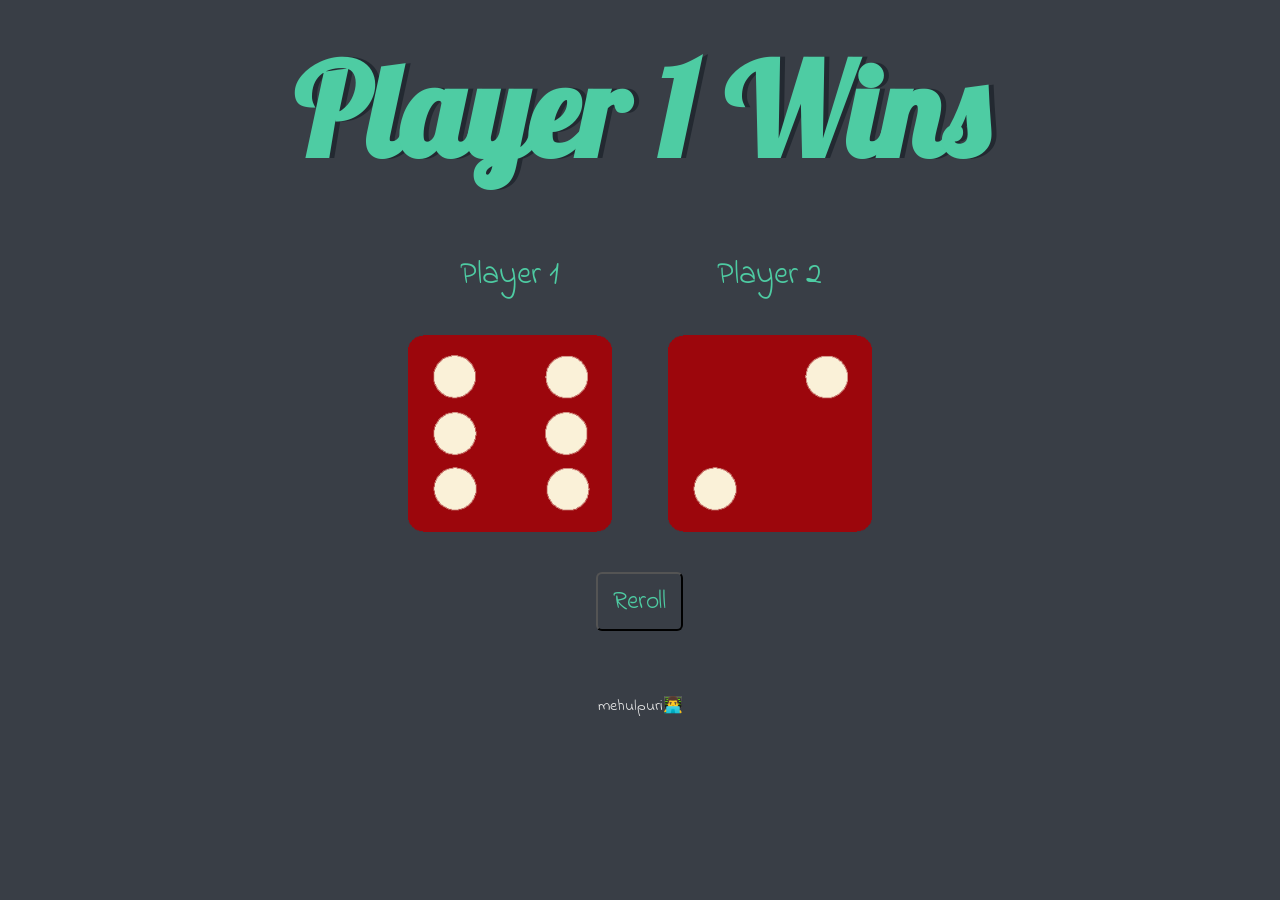
<file: index.html>
<!DOCTYPE html>
<html lang="en" dir="ltr">
  <head>
    <meta charset="utf-8">
    <title>Dicee</title>
    <link rel="stylesheet" href="styles.css">
    <link href="https://fonts.googleapis.com/css?family=Indie+Flower|Lobster" rel="stylesheet">
    <link rel="icon" href="dice.ico">
  </head>
  <body>

    <div class="container">
      <h1>Refresh Me</h1>

      <div class="dice">
        <p>Player 1</p>
        <img class="img1" src="images/dice6.png">
      </div>

      <div class="dice">
        <p>Player 2</p>
        <img class="img2" src="images/dice6.png">
      </div>
    <p><input class="btn" type="button" value="Reroll" onClick="refresh(this)"></p>
    </div>



  </body>

  <footer>
    mehulpuri👨‍💻
  </footer>
  <script src="index.js"> </script>
</html>
</file>
<file: styles.css>
.container {
  width: 70%;
  margin: auto;
  text-align: center;
}

.dice {
  text-align: center;
  display: inline-block;

}

body {
  background-color: #393E46;
}

h1 {
  margin: 30px;
  font-family: 'Lobster', cursive;
  text-shadow: 5px 0 #232931;
  font-size: 8rem;
  color: #4ECCA3;
}

p {
  font-size: 2rem;
  color: #4ECCA3;
  font-family: 'Indie Flower', cursive;
}

img {
  width: 80%;
}

footer {
  margin-top: 5%;
  color: #EEEEEE;
  text-align: center;
  font-family: 'Indie Flower', cursive;

}
.btn {
  -webkit-border-radius: 6;
  -moz-border-radius: 6;
  border-radius: 6px;
  font-family: 'Indie Flower', cursive;
  color: #4ecca3;
  font-size: 1.6rem;
  background: #393e46;
  padding: 9px 15px 9px 15px;
  text-decoration: none;
  text-align: center;
  display: inline-block;
}

.btn:hover {
  background: #505762;
  text-decoration: none;
}
</file>
